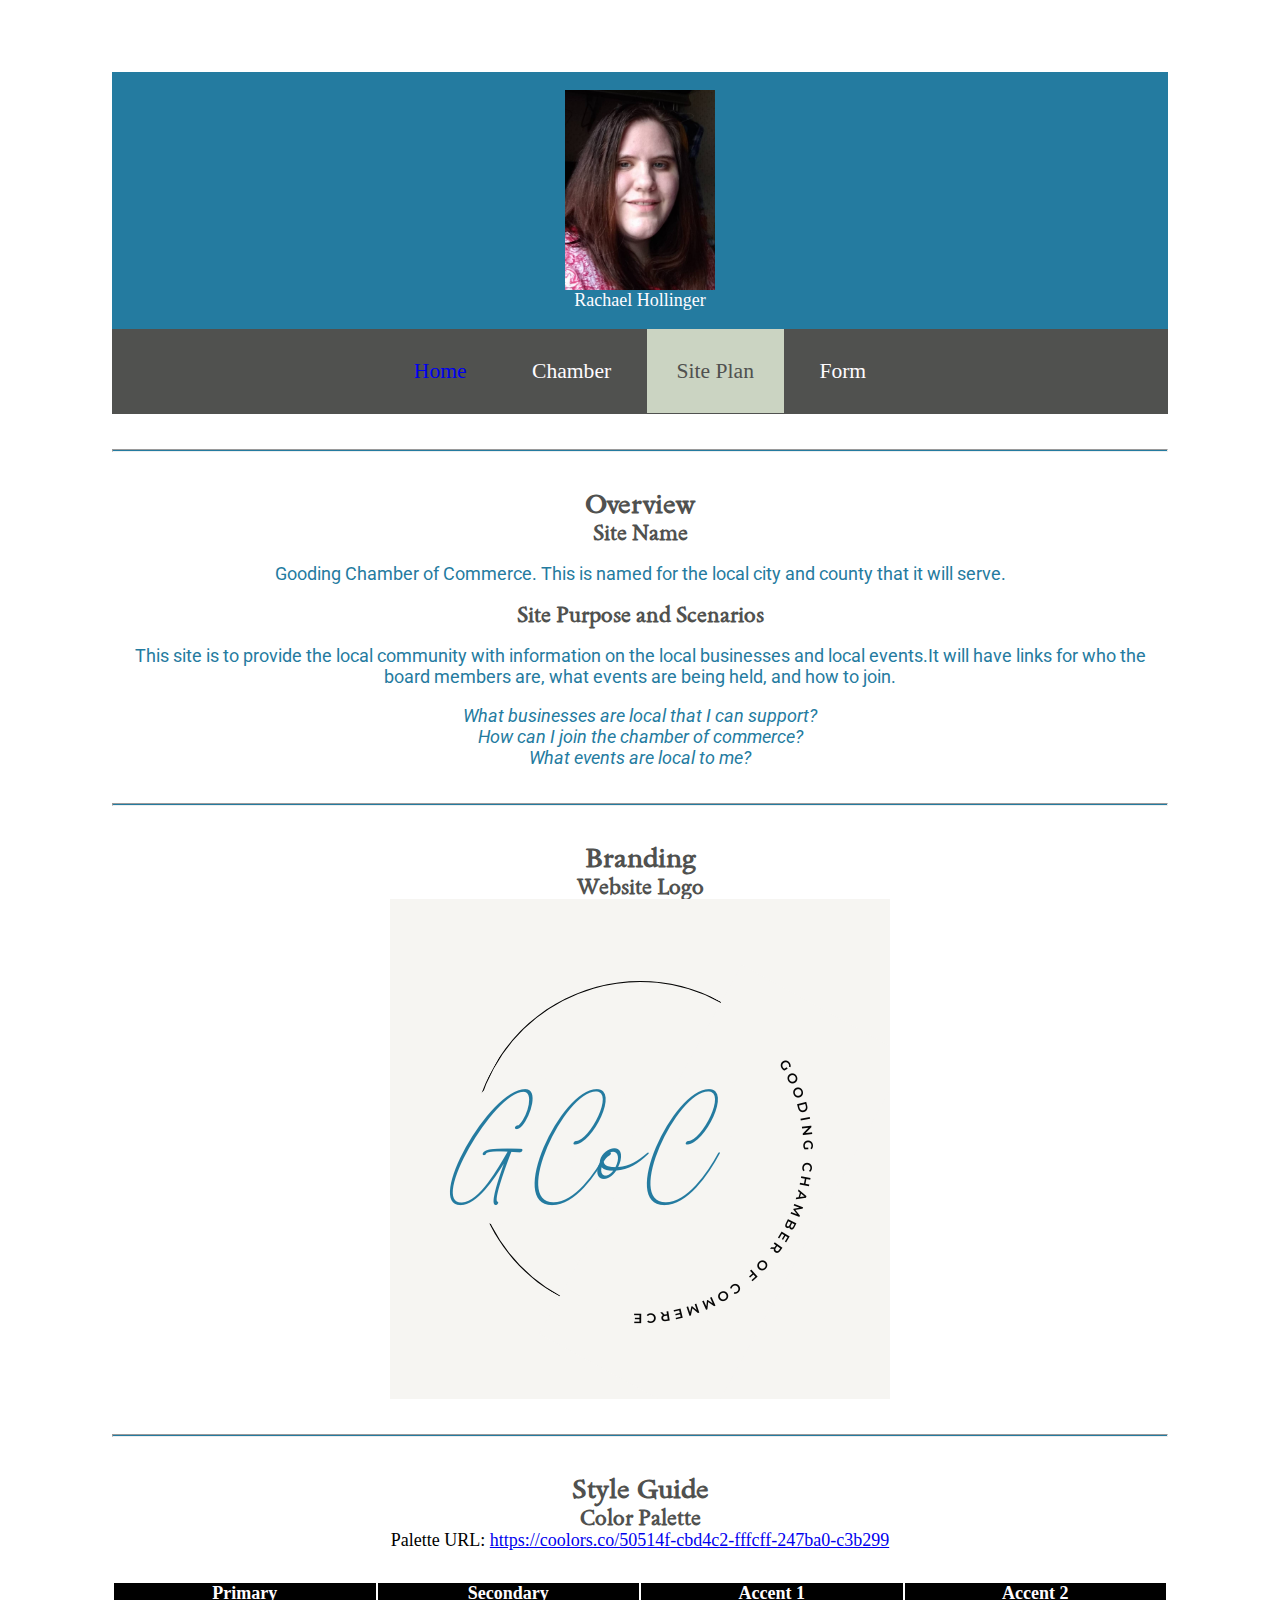
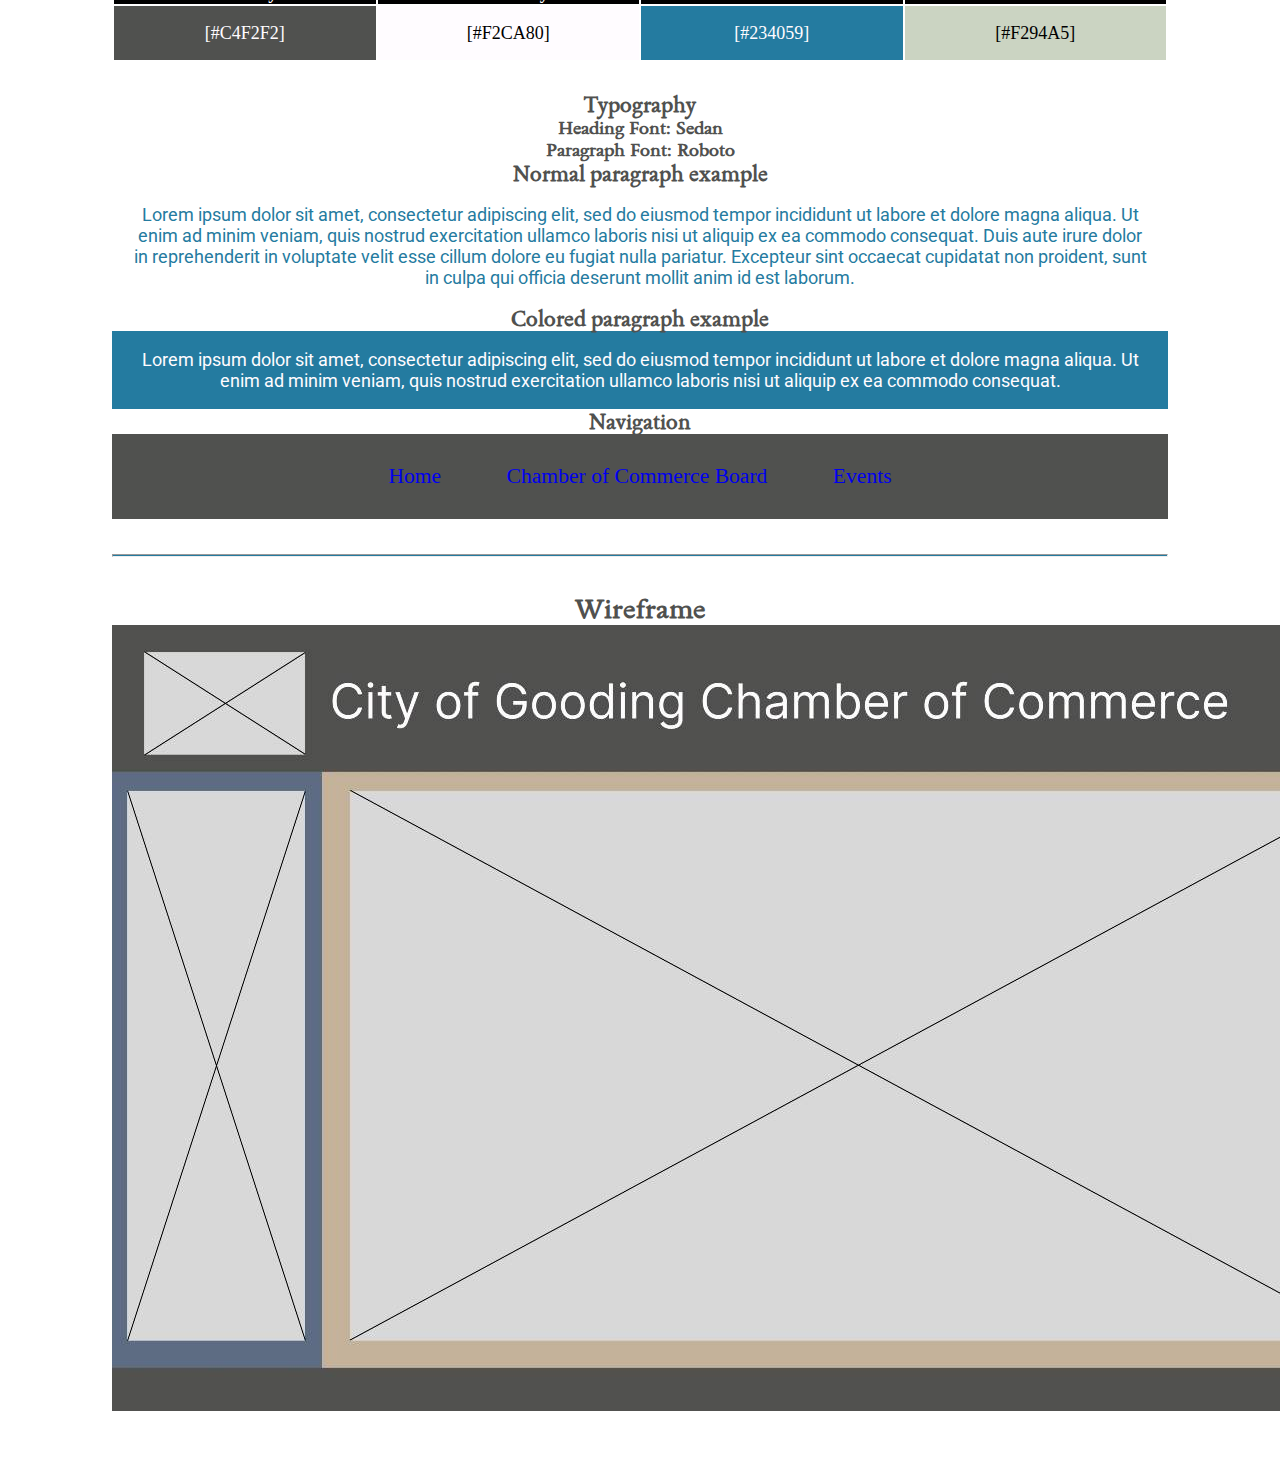
<file: week01/chamber-site-plan.html>
<!DOCTYPE html>
<html lang="en">
<head>
    <meta charset="UTF-8">
    <meta name="viewport" content="width=device-width, initial-scale=1.0">
    <title>Chamber of Commerce Site Plan</title>
    <meta name="Description" content="A site plan for the city of Gooding chamber of commerce and final project.">
    <meta name="Author" content="Rachael Hollinger">
    <link rel="preconnect" href="https://fonts.googleapis.com">
    <link rel="preconnect" href="https://fonts.gstatic.com" crossorigin>
    <link href="https://fonts.googleapis.com/css2?family=Roboto+Condensed:ital,wght@0,100..900;1,100..900&family=Sedan:ital@0;1&display=swap" rel="stylesheet">
    <link rel="stylesheet" href="styles/chamber.css">
</head>
<body>
    <header>
        <img class="profile" src="images/profile.jpg" alt="profile" width="150" height="200"><span>Rachael Hollinger</span>
    </header>
    <nav>
            <a href="https://rdhollinger.github.io/wdd230/index.html">Home</a>
            <a href="">Chamber</a>
            <a class="active" href="week01/chamber-site-plan.html">Site Plan</a>
            <a href="">Form</a>
    </nav>
    <main>
        <hr>
      <h2>Overview</h2>
      <h3>Site Name</h3>
      <p>Gooding Chamber of Commerce. This is named for the local city and county that it will serve. </p> 


      <h3>Site Purpose and Scenarios</h3>
      <p>This site is to provide the local community with information on the local businesses and local events.It will have links for who the board members are, what events are being held, and how to join.</p> 
      <ul>
        <li>What businesses are local that I can support?</li>
        <li>How can I join the chamber of commerce?</li>
        <li>What events are local to me?</li>
      </ul>

      <hr>
      <h2>Branding</h2>
      <h3>Website Logo</h3>
      <img src="images/GCC-logo.png" alt="logo image">
      <hr>
      <h2>
        Style Guide
      </h2>

      <h3>
        Color Palette
      </h3>
      Palette URL: <a href="https://coolors.co/50514f-cbd4c2-fffcff-247ba0-c3b299" target="_blank">https://coolors.co/50514f-cbd4c2-fffcff-247ba0-c3b299</a>


      <table class="colors">
        <tr><th>Primary</th><th>Secondary</th><th>Accent 1</th><th>Accent 2</th></tr>
        <tr><td class="primary"> [#C4F2F2] </td><td class="secondary">[#F2CA80]</td><td class="accent1">[#234059]</td><td class="accent2">[#F294A5]</td></tr>
      </table>

      <h3>
        Typography
      </h3>

      <h4>
        Heading Font: Sedan 
      </h4>
      <h4>
        Paragraph Font: Roboto 
      </h4>
      <h3>
        Normal paragraph example
      </h3>
      <p>
        Lorem ipsum dolor sit amet, consectetur adipiscing elit, sed do eiusmod tempor incididunt ut labore et dolore magna aliqua. Ut enim ad minim veniam, quis nostrud exercitation ullamco laboris nisi ut aliquip ex ea commodo consequat. Duis aute irure dolor in reprehenderit in voluptate velit esse cillum dolore eu fugiat nulla pariatur. Excepteur sint occaecat cupidatat non proident, sunt in culpa qui officia deserunt mollit anim id est laborum.
      </p>
      <h3>
        Colored paragraph example
      </h3>
      <p class="colored">
        Lorem ipsum dolor sit amet, consectetur adipiscing elit, sed do eiusmod tempor incididunt ut labore et dolore magna aliqua. Ut enim ad minim veniam, quis nostrud exercitation ullamco laboris nisi ut aliquip ex ea commodo consequat. 
      </p>

      <h3>
        Navigation
      </h3>
      <nav>
        <a href="#">Home</a>
        <a href="#">Chamber of Commerce Board</a>
        <a href="#">Events</a>
      </nav>

      <hr>
      <h2>
        Wireframe
      </h2>
      <img src="images/gcc_wireframe.jpg" alt="home page wireframe">
        

    </main>
    <footer>

    </footer>
    
</body>
</html>
</file>
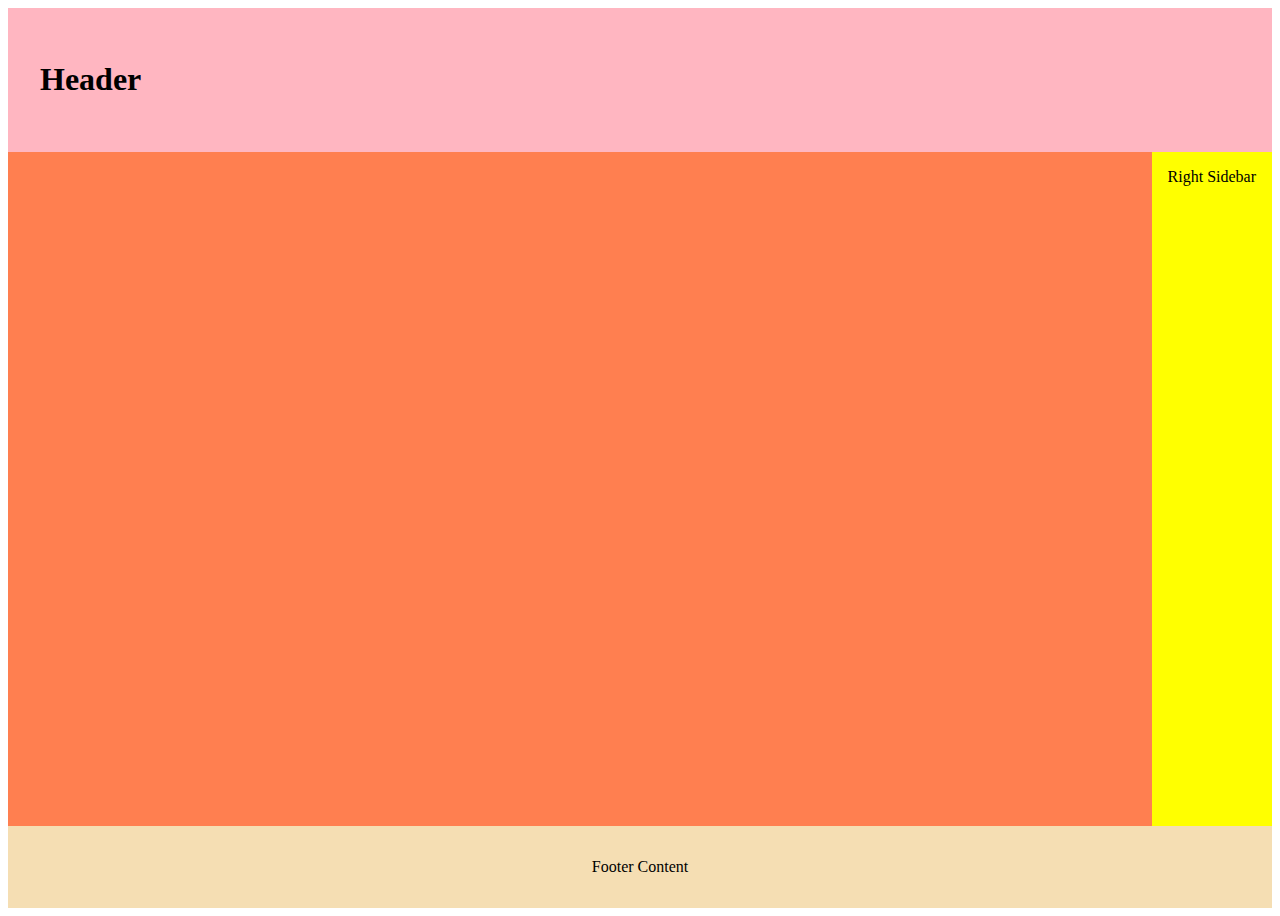
<file: week01/holygrail.html>
<!DOCTYPE html>
<html lang="en">
<head>
    <meta charset="UTF-8">
    <meta name="viewport" content="width=device-width, initial-scale=1.0">
    <title>Document</title>
    <link rel="stylesheet" href="styles/holygrail.css">
</head>
<body>
    <header>
        <h1 contenteditable>Header</h1>
      </header>
      <main contenteditable></main>
      <div class="right-sidebar" contenteditable>Right Sidebar</div>
      <footer contenteditable>Footer Content</footer>
</body>
</html>
</file>
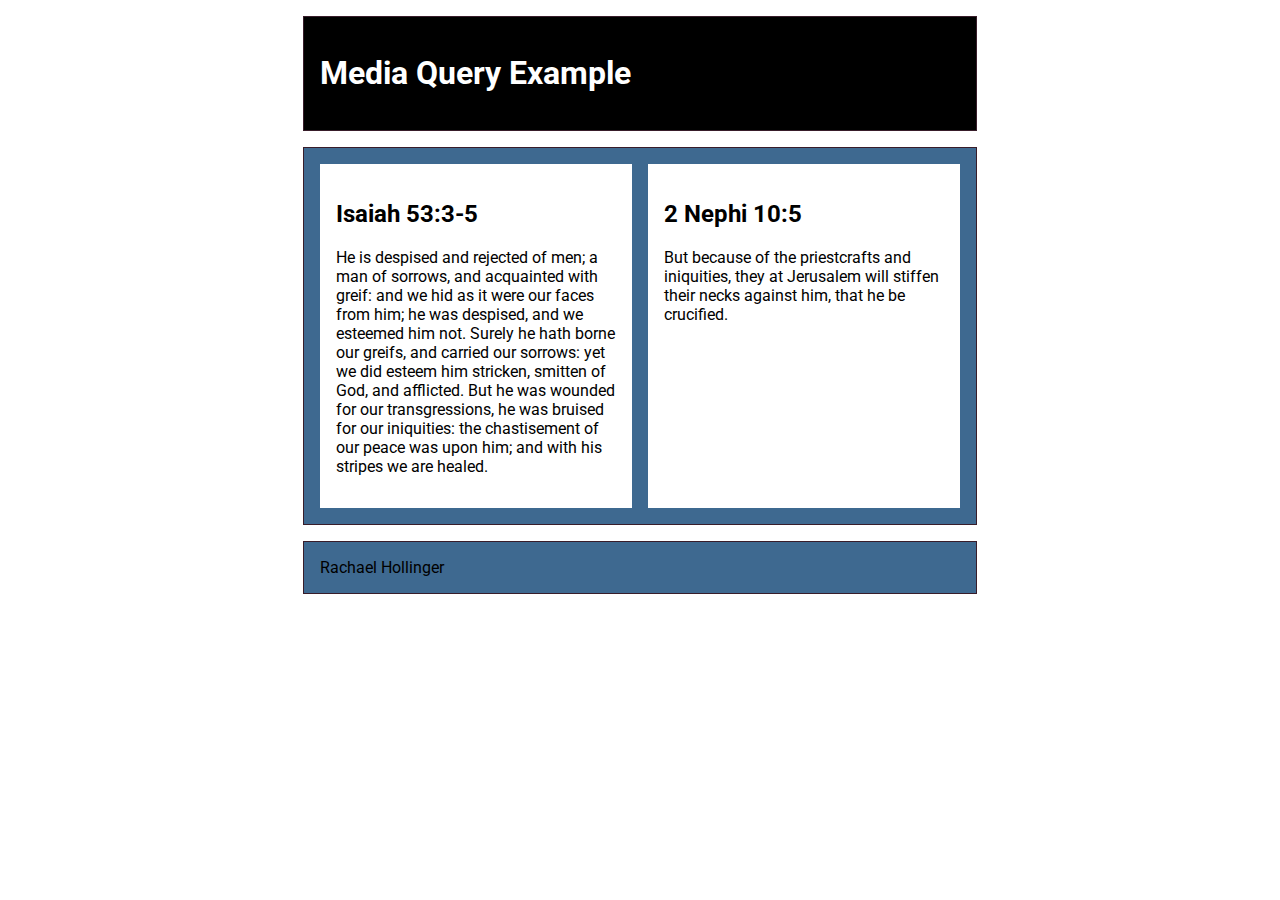
<file: week01/media-query.html>
<!DOCTYPE html>
<html lang="en">
<head>
    <meta charset="UTF-8">
    <meta name="viewport" content="width=device-width, initial-scale=1.0">
    <title>Media Query Learning Activity - WDD230</title>
    <meta name="description" content="Example page for learning activity">
    <meta name="author" content="Rachael Hollinger">
    <link rel="preconnect" href="https://fonts.googleapis.com">
    <link rel="preconnect" href="https://fonts.gstatic.com" crossorigin>
    <link href="https://fonts.googleapis.com/css2?family=Roboto:ital,wght@0,100;0,300;0,400;0,500;0,700;0,900;1,100;1,300;1,400;1,500;1,700;1,900&display=swap" rel="stylesheet">
    <link rel="stylesheet" href="styles/media-query.css">
    <link rel="stylesheet" href="styles/media-query-large.css">
</head>
<body>
    <header>
        <h1>
            Media Query Example
        </h1>
    </header>
    <main>
        <section>
            <h2>
                Isaiah 53:3-5
            </h2>
            <p>
                He is despised and rejected of men; a man of sorrows, and acquainted with greif: and we hid as it were our faces from him; he was despised, and we esteemed him not. Surely he hath borne our greifs, and carried our sorrows: yet we did esteem him stricken, smitten of God, and afflicted. But he was wounded for our transgressions, he was bruised for our iniquities: the chastisement of our peace was upon him; and with his stripes we are healed.
            </p>
        </section>
        <section>
            <h2>
                2 Nephi 10:5
            </h2>
            <p>
                But because of the priestcrafts and iniquities, they at Jerusalem will stiffen their necks against him, that he be crucified. 
            </p>
        </section>
    </main>
    <footer>
        Rachael Hollinger
    </footer>
</body>

</html>
</file>
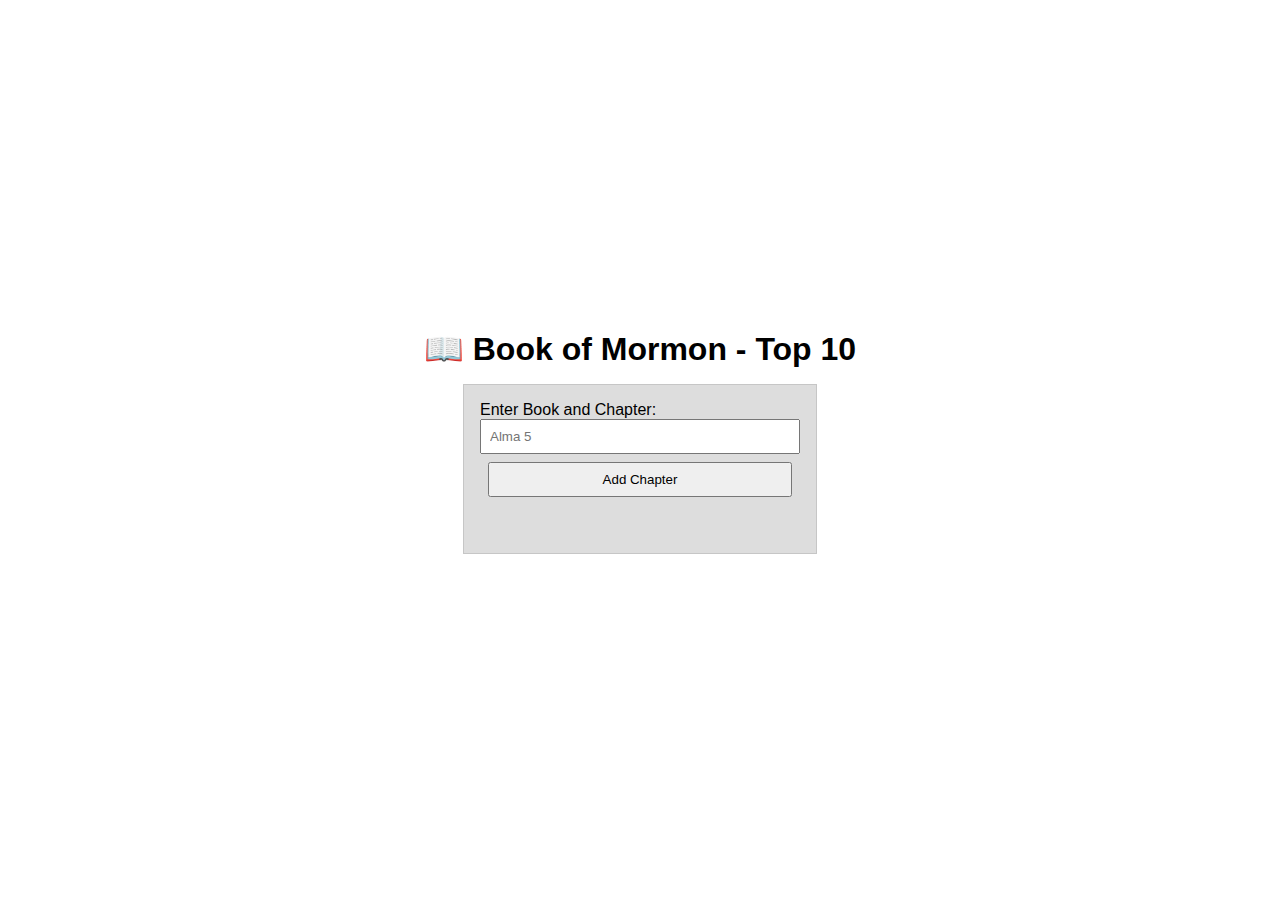
<file: week02/bom.html>
<!DOCTYPE html>
<html lang="en">
<head>
    <meta charset="UTF-8">
    <meta name="viewport" content="width=device-width, initial-scale=1.0">
    <title>Book of Mormon - Top 10</title>
    <link rel="stylesheet" href="styles/bom.css">

</head>
<body>
    <h1>📖 Book of Mormon - Top 10</h1>
<main>
	<label for="favchap">Enter Book and Chapter: </label>
	<input type="text" id="favchap" placeholder="Alma 5">
	<button type="submit">Add Chapter</button>
	<ul id="list"></ul>
</main>
    <script src="scripts/bom.js"></script>
</body>
</html>
</file>
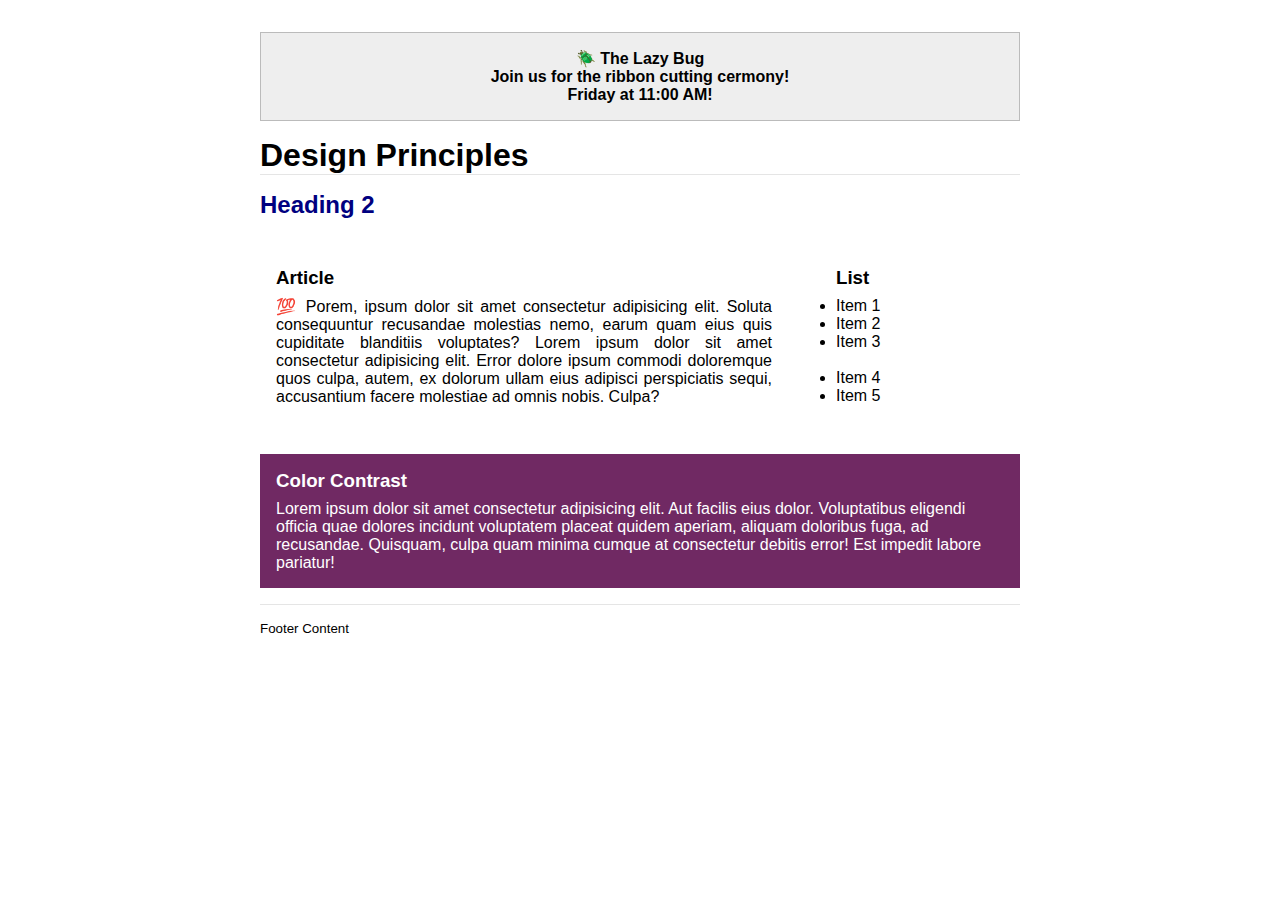
<file: week02/design.html>
<!DOCTYPE html>
<html lang="en">
<head>
    <meta charset="UTF-8">
    <meta name="viewport" content="width=device-width, initial-scale=1.0">
    <title>Document</title>
    <link rel="stylesheet" href="styles/design.css">
</head>
<body>
    <header>
        <div class="banner">🪲 The Lazy Bug<br>Join us for the ribbon cutting cermony!<br>Friday at 11:00 AM!</div>
        <h1>Design Principles</h1>
    </header>
    <main>
        <h2>Heading 2</h2>
        <section>
            <h3>Article</h3>
            <article>
                <p>💯 Porem, ipsum dolor sit amet consectetur adipisicing elit. Soluta consequuntur recusandae molestias nemo, earum quam eius quis cupiditate blanditiis voluptates? Lorem ipsum dolor sit amet consectetur adipisicing elit. Error dolore ipsum commodi doloremque quos culpa, autem, ex dolorum ullam eius adipisci perspiciatis sequi, accusantium facere molestiae ad omnis nobis. Culpa?</p>
            </article>
        </section>
        <section>
            <h3>List</h3>
            <ul>
                <li>Item 1</li>
                <li>Item 2</li>
                <li>Item 3<br><br></li>
                <li>Item 4</li>
                <li>Item 5</li>
            </ul>
        </section>
        <div class="callout">
            <h3>Color Contrast</h3>
            <p>Lorem ipsum dolor sit amet consectetur adipisicing elit. Aut facilis eius dolor. Voluptatibus eligendi officia quae dolores incidunt voluptatem placeat quidem aperiam, aliquam doloribus fuga, ad recusandae. Quisquam, culpa quam minima cumque at consectetur debitis error! Est impedit labore pariatur!</p>
        </div>
    </main>
    <footer>
        Footer Content
    </footer>
</body>
</html>
</file>
<file: week01/styles/chamber.css>
@import url('https://fonts.googleapis.com/css2?family=Roboto:ital,wght@0,100;0,300;0,400;0,500;0,700;0,900;1,100;1,300;1,400;1,500;1,700;1,900&family=Sedan:ital@0;1&display=swap');

:root {
  --primary-color: #50514f   ;
  --secondary-color: #fffcff ;
  --accent1-color: #247ba0;
  --accent2-color: #cbd4c2;

  --heading-font: "Sedan";
  --paragraph-font: "Roboto", Helvetica, sans-serif;

  --headline-color-on-white: #50514f;  
  --headline-color-on-color: #fffcff; 
  --paragraph-color-on-white: #247ba0; 
  --paragraph-color-on-color: #fffcff; 
  --paragraph-background-color: #247ba0  ;
  --nav-link-color: #fffcff;
  --nav-background-color: #50514f;
  --nav-hover-link-color: #cbd4c2;
  --nav-hover-background-color: #247ba0;
}
*
{
    margin: 0;
    padding: 0;
    box-sizing: border-box;
}

body {
  max-width: 1200px;
  margin: 0 auto;
  padding: 4em;
  font-size: 18px;
  text-align: center;
}
img {
  display: block;
  margin: 0 auto;
}
h1, h2, h3, h4, h5, h6 {
  font-family: var(--heading-font);
  color: var(--headline-color-on-white);
}
h2 {
  text-align: center;
}
hr {
  height: 3px;
  margin: 35px 0;
  background: var(--accent1-color);
}
header {
  padding: 1em;
  text-align: center;
  color: var(--headline-color-on-color);
  background-color: var(--paragraph-background-color);
}
header > h1, header > h2 {
  color: var(--headline-color-on-color);
}

p {
  font-family: var(--paragraph-font);
  color: var(--paragraph-color-on-white);
  padding: 1em;
}
.colors {
  width: 100%;
  min-width: 350px;
  margin: 30px auto;
  text-align: center;
}
.colors th {
  background-color: black;
  color:#fffcff;
}
.colors td{
  width: 25%;
  height: 3em;
}

.primary {
  background-color: var(--primary-color);
}
.secondary {
  background-color: var(--secondary-color);
}
.accent1 {
  background-color: var(--accent1-color);
}
.accent2{
  background-color: var(--accent2-color);
}

p.colored {
  background-color: var(--paragraph-background-color);
  color: var(--paragraph-color-on-color);
}

nav {
    background-color: var(--nav-background-color);
    text-align: center;
    font-size: 1.2em;
    margin: 0 auto;
    padding: 30px;
    
}
nav a {
    padding:1em;
    min-width: 120px;
    text-decoration: none;
    padding: 30px;

}
nav ul
{
    list-style-type: none;
}
nav a:visited {
  color: var(--nav-link-color);
}
nav a:hover {
  color: var(--nav-hover-link-color);
  background-color: var(--nav-hover-background-color);
  padding: 20px;
}
.active
{
  background-color: #cbd4c2;
  color: #50514f;
}

.top {
  grid-area: top;
  border-left: 1px solid;
}

.left {
  grid-area: left;
  border-top: 1px solid;
  border-left: 1px solid;
}

.right {
  grid-area: right;
  border-top: 1px solid;
  border-right: 1px solid;
}
td.primary
{
    color:#fffcff
}
td.accent1
{
    color: #fffcff;
}
main ul 
{
  list-style-type: none;
  color: var(--accent1-color);
  font-family: var(--paragraph-font);
  font-style: italic;
}
</file>
<file: week01/styles/holygrail.css>
body {
    display: grid;
    height: 100vh;
    grid-template: auto 1fr auto / 300px 1fr auto;
  }
  
  header {
    background: lightpink;
    padding: 2rem;
    grid-column: 1 / 4;
  }

  
  main {
    background: coral;
    grid-column: 1 / 3;
  }
  
  .right-sidebar {
    background: yellow;
    grid-column: 3 / 4;
  }
  
  footer {
    background: wheat;
    padding: 2rem;
    text-align: center;
    grid-column: 1 / 4;
  }
  
  .right-sidebar {
    padding: 1rem;
  }
</file>
<file: week01/styles/media-query.css>
body 
{
    font-family: 'Roboto', sans-serif;
}
header, main, footer 
{
    max-width: 640px;
    margin: 1rem auto;
    border: 1px solid #381D2A;
    padding: 1rem;
    background-color: #3e6990;
}
main
{
    display: grid;
    grid-template-columns: 1fr;
    grid-gap: 1rem;
}
section
{
    padding: 1rem;
    background-color: #fff;
}
</file>
<file: week01/styles/media-query-large.css>
@media screen and (min-width: 500px)
{
    header
    {
        background-color: black;
        color: white;
    }
    main
    {
        grid-template-columns: 1fr 1fr;
    }
}
</file>
<file: week02/styles/bom.css>
* {
	margin: 0;
	padding: 0;
}

body {
	height: 100vh;
	display: flex;
	flex-direction: column;
	align-items: center;
	justify-content: center;
	font-family: Acme, Arial, sans-serif;
}

h1 {
	font-size: 1.5rem;
}

main {
	margin: 1rem auto;
	border: 1px solid rgba(0, 0, 0, 0.1);
	padding: 1rem;
	background-color: #ddd;
	display: flex;
	flex-direction: column;
}

input,
button {
	padding: 0.5rem;
}

button {
	margin: 0.5rem;
}

.delete {
	width: fit-content;
}

.input {
	display: flex;
	gap: 1rem;
}

.list {
	padding: 0.5rem;
}

ul {
	margin: 1rem;
	list-style: none;
}

li {
	display: flex;
	align-items: center;
	justify-content: space-between;
}

@media only screen and (min-width: 32.5em) {
	h1 {
		font-size: 2rem;
	}

	main {
		width: 320px;
	}
}
</file>
<file: week02/styles/design.css>
*
{
    box-sizing: border-box;
    margin: 0;
    padding: 0;

}
body {
	font-family: Roboto, helvetica, sans-serif;
    margin: 2rem;
}

header,
main,
footer {
	max-width: 760px;
	margin: 0 auto;
}
div.banner {
	padding: 1rem;
    border: 1px solid #bbb;
    background-color: #eee;
    font-weight: 700;
    word-break: break-word;
    text-align: center;
}

h1 {
	border-bottom: 1px solid rgba(0, 0, 0, 0.1);
    margin: 1rem 0;
}

main {
	display: grid;
    grid-template-columns: 1fr 200px;
    grid-gap: 2rem;
}

h2 {
	color: navy;
    grid-column: 1/3;
}

article p {
	text-align: justify;
}

.callout {
	color: white;
	background-color: #702963;
    padding: 1rem;
    grid-column: 1/3;
}

footer {
	margin-top: 1rem;
	border-top: 1px solid rgba(0, 0, 0, 0.1);
    padding: 1rem 0;
    font-size: smaller;
}
section
{
    padding: 1rem;
}
h3
{
    margin-bottom: .5rem;
}
</file>
